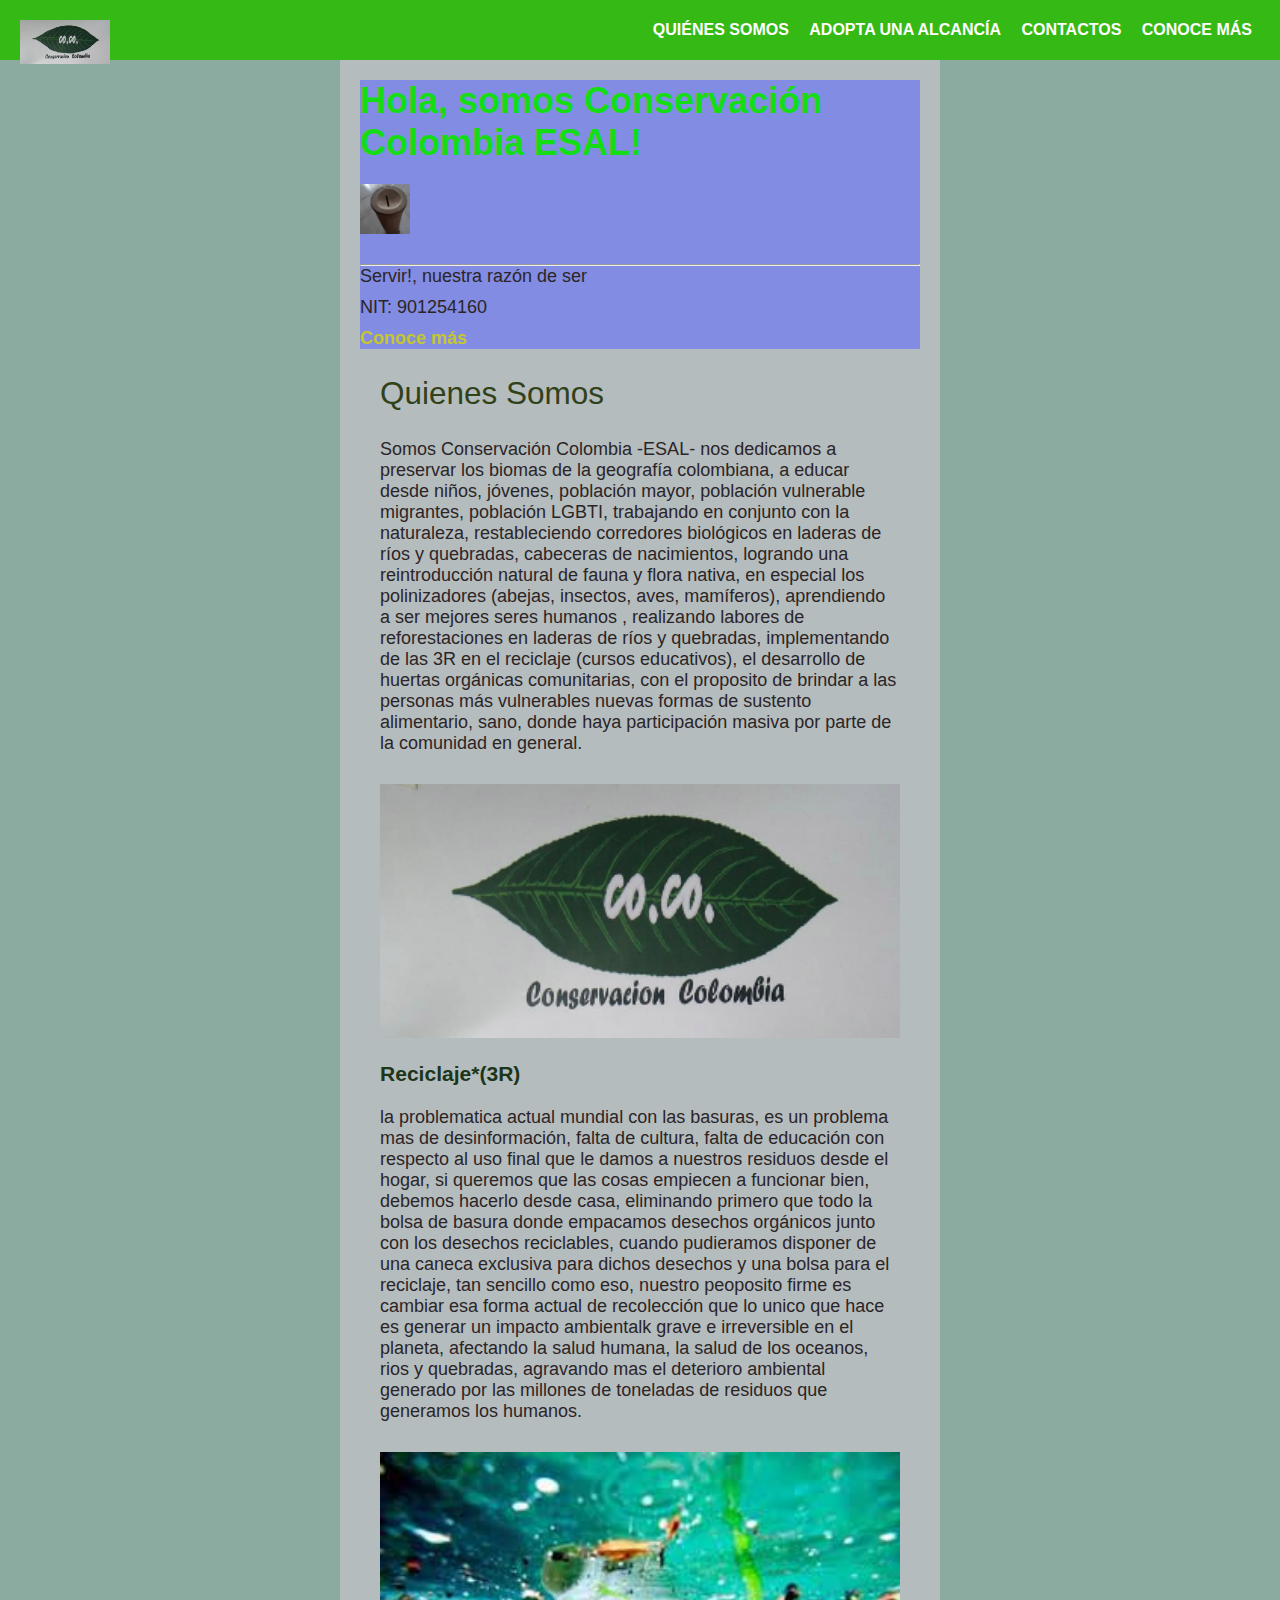
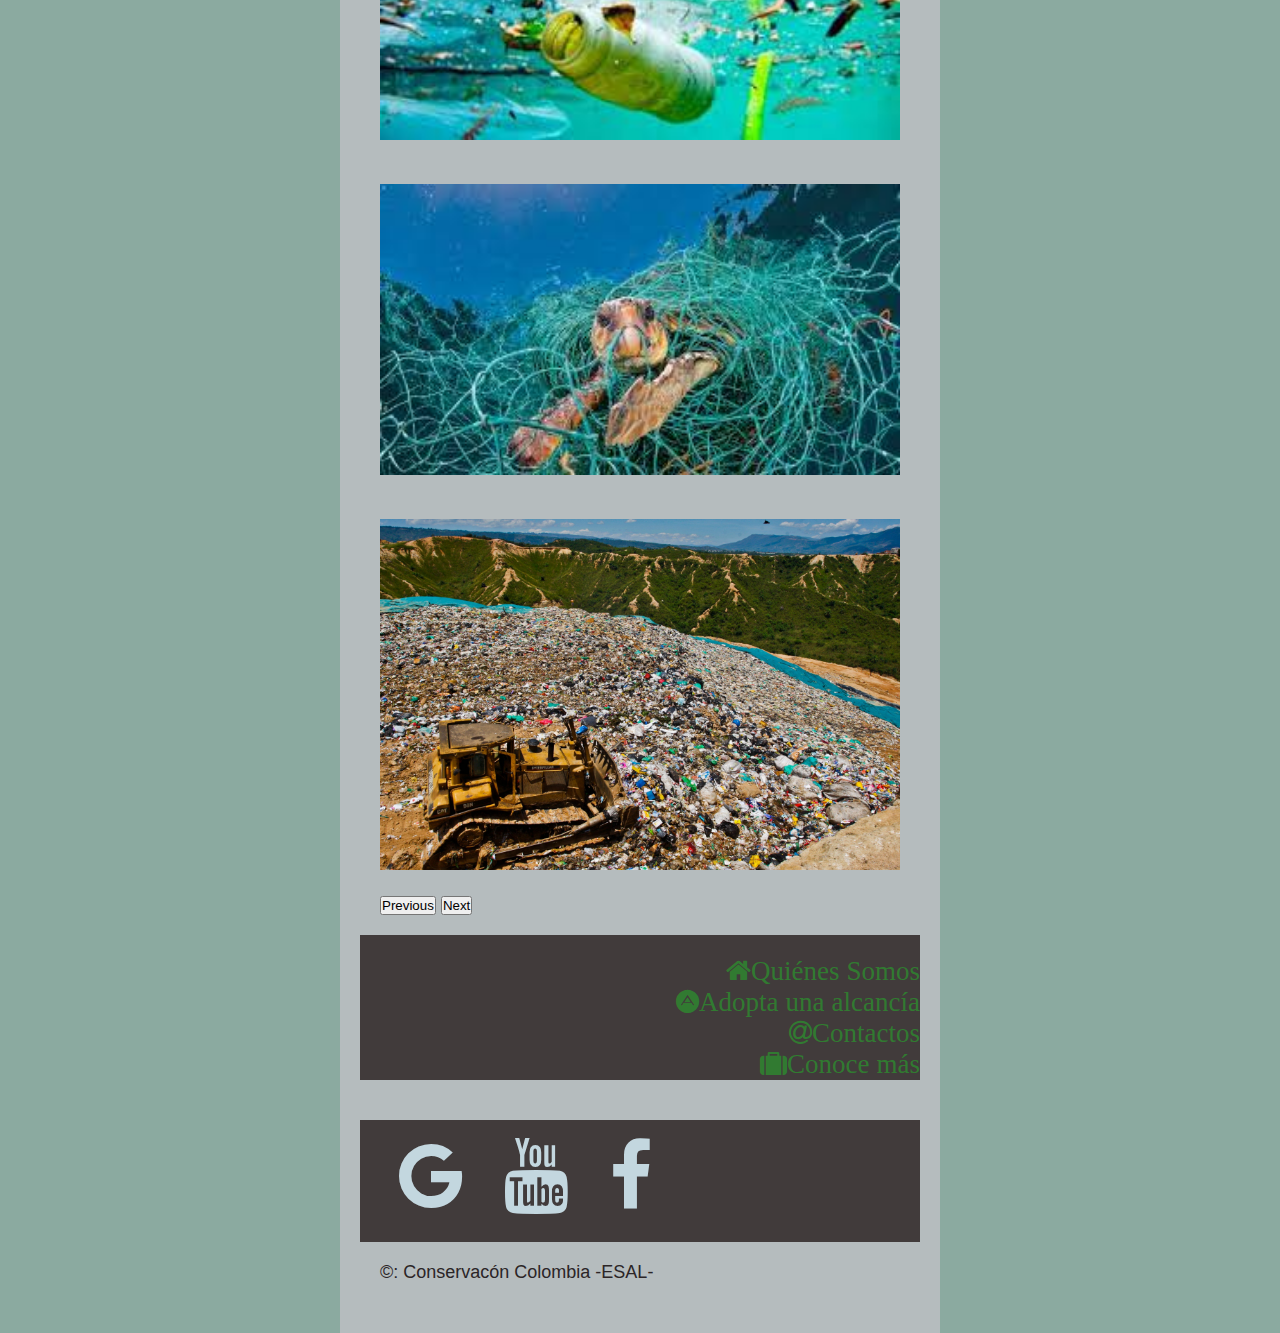
<file: index.html>
<!DOCTYPE html>
<html lang="en">
<head>
    <meta charset="UTF-8">
    <meta name="viewport" content="width=device-width, initial-scale=1.0">
    <meta http-equiv="X-UA-Compatible" content="ie=edge">
    <link rel="stylesheet" href="https://cdn.jsdelivr.net/npm/bootstrap@4.5.3/dist/css/bootstrap.min.css" integrity="sha384-TX8t27EcRE3e/ihU7zmQxVncDAy5uIKz4rEkgIXeMed4M0jlfIDPvg6uqKI2xXr2" crossorigin="anonymous">
    <link rel="stylesheet" href="css/style.css">
    <link href="https://fonts.googleapis.com/css?family=Nunito&display=swap" rel="stylesheet">
    <link href="https://fonts.googleapis.com/css?family=press+start+2P&display=swap" rel="stylesheet" >   
    <link rel="stylesheet" href="https://stackpath.bootstrapcdn.com/font-awesome/4.7.0/css/font-awesome.min.css">
    <script src="https://ajax.googleapis.com/ajax/libs/jquery/3.1.1/jquery.min.js"></script>
     <!-- CSS only -->
<link href="https://cdn.jsdelivr.net/npm/bootstrap@5.1.3/dist/css/bootstrap.min.css" rel="stylesheet" integrity="sha384-1BmE4kWBq78iYhFldvKuhfTAU6auU8tT94WrHftjDbrCEXSU1oBoqyl2QvZ6jIW3" crossorigin="anonymous">
<!-- JavaScript Bundle with Popper -->
<script src="https://cdn.jsdelivr.net/npm/bootstrap@5.1.3/dist/js/bootstrap.bundle.min.js" integrity="sha384-ka7Sk0Gln4gmtz2MlQnikT1wXgYsOg+OMhuP+IlRH9sENBO0LRn5q+8nbTov4+1p" crossorigin="anonymous"></script>

     

    <title>Web_page</title>
</head>

<body>
    <header>
        <div class="logo">
           
            <img src="css/img/logo1.png" alt="">
        </div>
        <nav id="menu">
            <ul>
                <li><a href="index.html">Quiénes Somos</a></li>
                <li><a href="about.html">Adopta una alcancía</a></li>
                <li><a href="contact.html">Contactos</a></li>
                <li><a href="donations.html">Conoce más</a></li>
            </ul>

        </nav>
        <div class="menu-toggle">
            <i class="fa fa-bars"></i>
        </div>

    </header>

    <div class="container">
        <div class="jumbotron">
            <h1 class="display-4">Hola, somos Conservación Colombia ESAL!</h1>
            <img src="css/img/a1.jpeg" alt="">
            <p class="lead"></p>
            <hr class="my-4">
            <p>Servir!, nuestra razón de ser</p>
            <p>NIT: 901254160</p>
            <a class="btn btn-success btn-lg" href="about.html" role="button">Conoce más</a>
          </div>
        
          <div class="container"> 
            <h2>Quienes Somos</h2>
            <br>
            <p>Somos Conservación Colombia -ESAL- nos dedicamos a preservar los biomas de
                la geografía colombiana, a educar desde niños, jóvenes, población mayor, población vulnerable
                migrantes, población LGBTI, trabajando en conjunto con la naturaleza, restableciendo corredores biológicos 
                en laderas de ríos y quebradas, cabeceras de nacimientos, logrando una reintroducción natural 
                de fauna y flora nativa, en especial los polinizadores (abejas, insectos, aves, mamíferos), aprendiendo a ser
                mejores seres humanos , realizando labores de reforestaciones en laderas de ríos y quebradas,
                implementando de las 3R en el reciclaje (cursos educativos), el desarrollo de huertas orgánicas comunitarias,
                con el proposito de brindar a las personas más vulnerables nuevas formas de sustento alimentario, sano, 
                donde haya participación masiva por parte de la comunidad en general.

            </p>
             <img src="css/img/logo1.png" alt="">
             <h3> Reciclaje*(3R)</h3>
             <br>
             <p>la problematica actual  mundial con las basuras, es un problema mas de desinformación, falta de cultura, 
              falta de educación con respecto al uso final que le damos a nuestros residuos desde el hogar, 
              si queremos que las cosas empiecen
              a funcionar bien, debemos hacerlo desde casa, eliminando primero que todo la bolsa de basura donde
              empacamos desechos orgánicos junto con los desechos reciclables, cuando pudieramos disponer de una caneca
              exclusiva para dichos desechos y una bolsa para el reciclaje, tan sencillo como eso, nuestro peoposito
              firme es cambiar esa forma actual de recolección que lo unico que hace es generar un impacto ambientalk
              grave e irreversible en el planeta, afectando la salud humana, la salud de los oceanos, rios y quebradas, agravando mas
              el deterioro ambiental generado por las millones de toneladas de residuos que generamos los humanos.
              </p>
        
            <div id="carouselExampleControls" class="carousel slide" data-bs-ride="carousel">
                <div class="carousel-inner">
                  <div class="carousel-item active">
                    <img src="css/img/oceanos1.jpeg" class="d-block w-100" alt="...">
                  </div>
                  <div class="carousel-item">
                    <img src="css/img/oceanos2.jpeg" class="d-block w-100" alt="...">
                  </div>
                  <div class="carousel-item">
                    <img src="css/img/rellenos1.jpeg" class="d-block w-100" alt="...">
                  </div>
                  
                </div>
                <button class="carousel-control-prev" type="button" data-bs-target="#carouselExampleControls" data-bs-slide="prev">
                  <span class="carousel-control-prev-icon" aria-hidden="true"></span>
                  <span class="visually-hidden">Previous</span>
                </button>
                <button class="carousel-control-next" type="button" data-bs-target="#carouselExampleControls" data-bs-slide="next">
                  <span class="carousel-control-next-icon" aria-hidden="true"></span>
                  <span class="visually-hidden">Next</span>
                </button>
              </div>

          </div>
    
    
    <footer class="footer">
       
      <div class="icon-text">
        <nav>
            <ul class="footer-nav">
                <a href="#" id="menu-icon"></a>
                 
                <li>
                    
                    <a href="index.html"><i class="fa fa-home">Quiénes Somos</i></a>
                    
                </li>
                <li>

                    <a href="about.html"><i class="fa fa-adn">Adopta una alcancía</i></a>
                </li>
                <li>
                    
                    <a href="contact.html"><i class="fa fa-at">Contactos</i></a>
                </li>
                <li>
                    
                    <a href="donations.html"><i class="fa fa-suitcase">Conoce más</i></a>
                </li>
            </ul>
        </nav>
      </div>
    
      
            
      <div class="container">
        <div class="icon-text-text">
          <ul class="social">
              
            <li>
                <a class="btn btn-dark" href="mailto:conservacioncolombia2019@gmail.com?Subject=Enlace?Subject=Enlace" role="button"><i class="fa fa-google"></i></a>

                 <a class="btn btn-danger" href="https://www.youtube.com/channel/UCk2wDI_Ik8rVORLu8tTji4Q" role="button"><i class="fa fa-youtube"></i></button> 
                 <a class="btn btn-primary" href="https://fb.watch/aSIRjHeJiB/" role="button"><i class="fa fa-facebook"></i></a>
                  
              </li>
          </ul>

    </div>

      </div>
                
      
        </footer>
</footer>
<footer class="footer-second">
  <nav aria-label="...">
    
    </nav>
  <div class="container">
  
  <p>
      &copy: Conservacón Colombia -ESAL-
  </p>
  </div>

</footer>
    

    <script src="menu.js"></script>
    
</body>
</html>
</file>
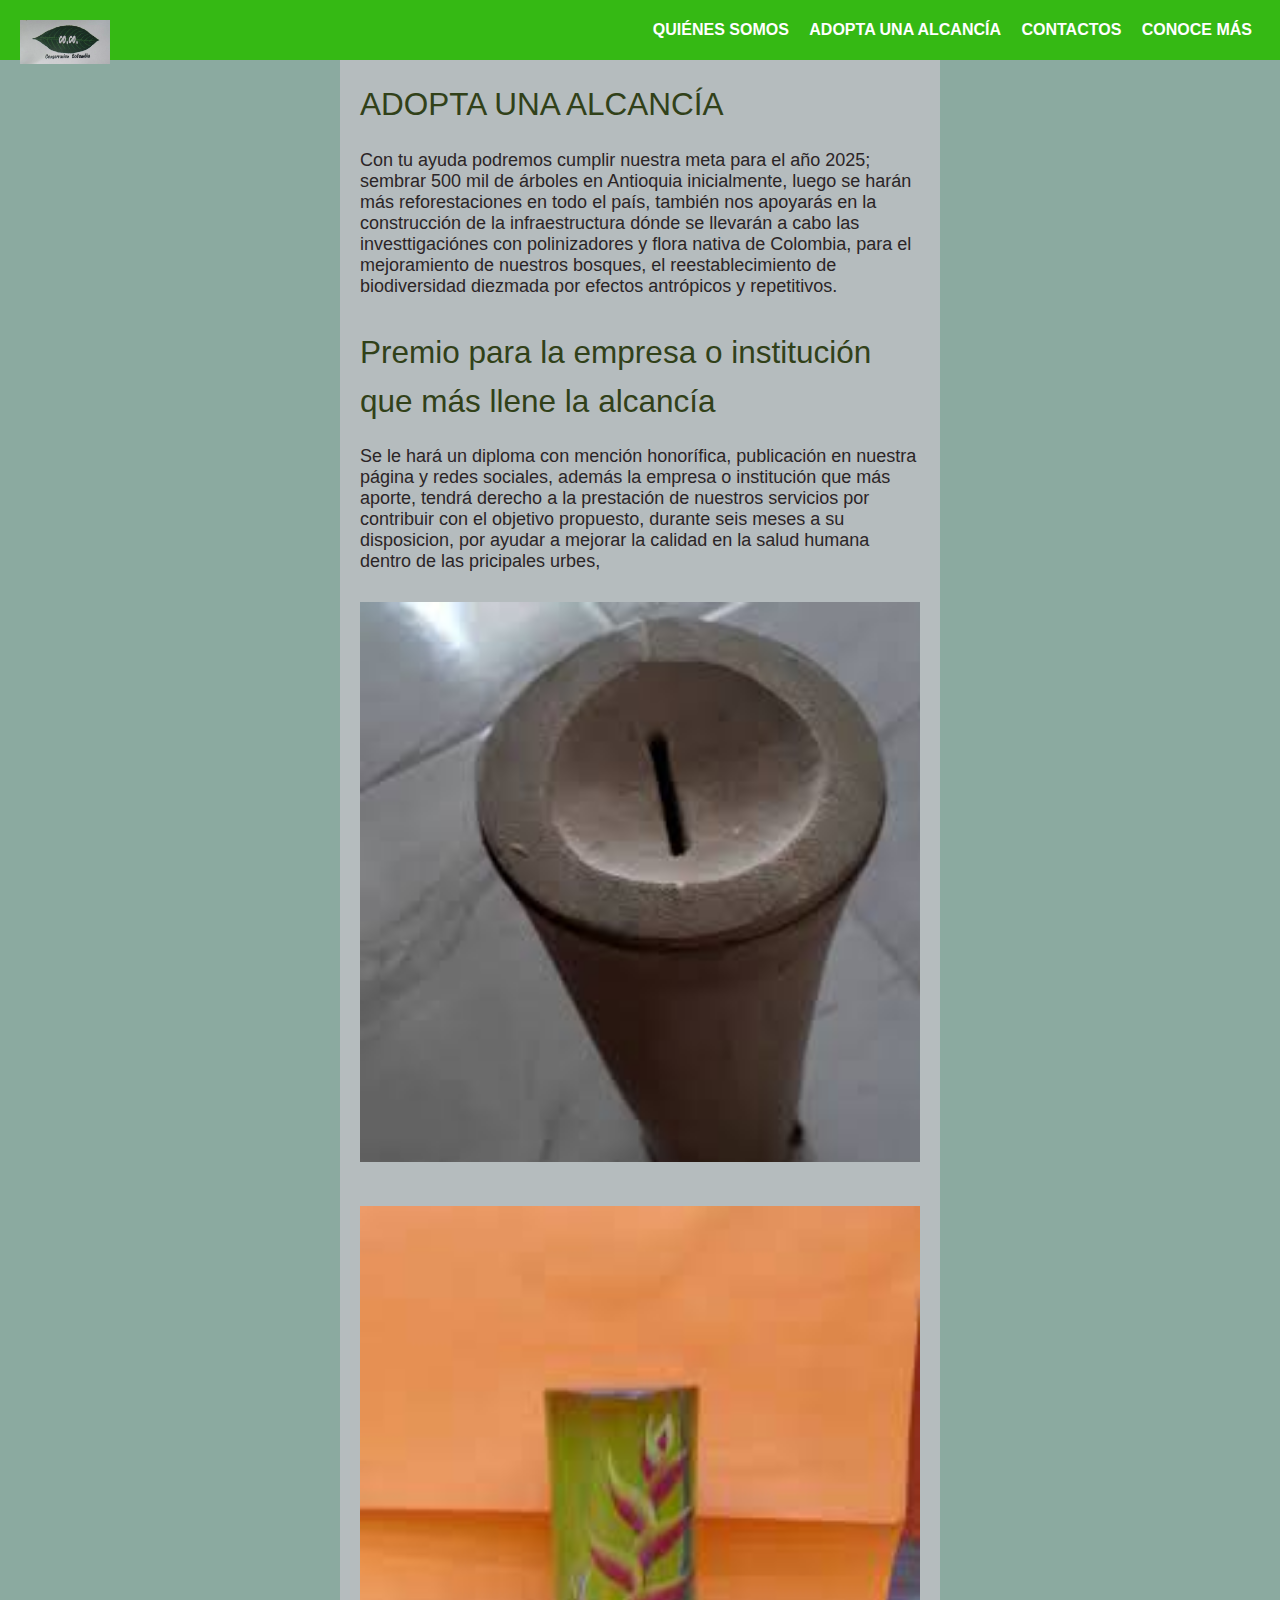
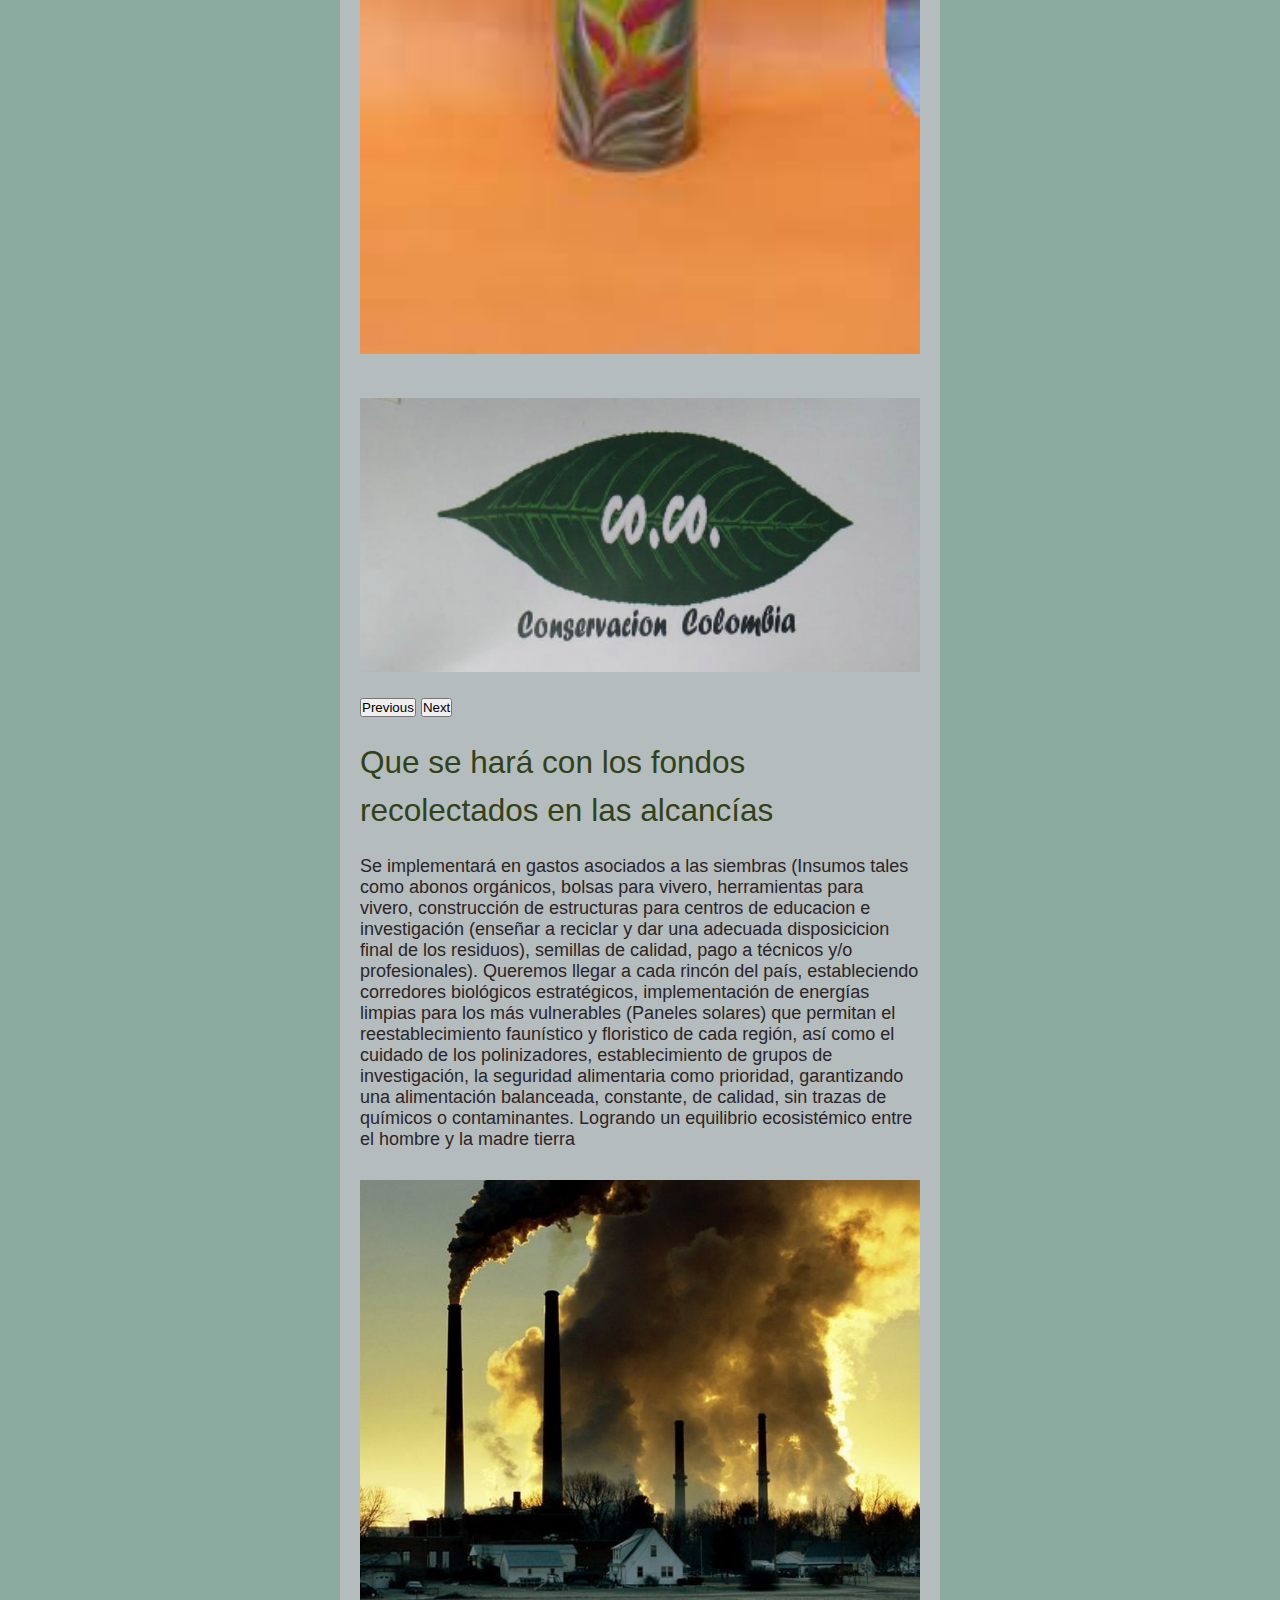
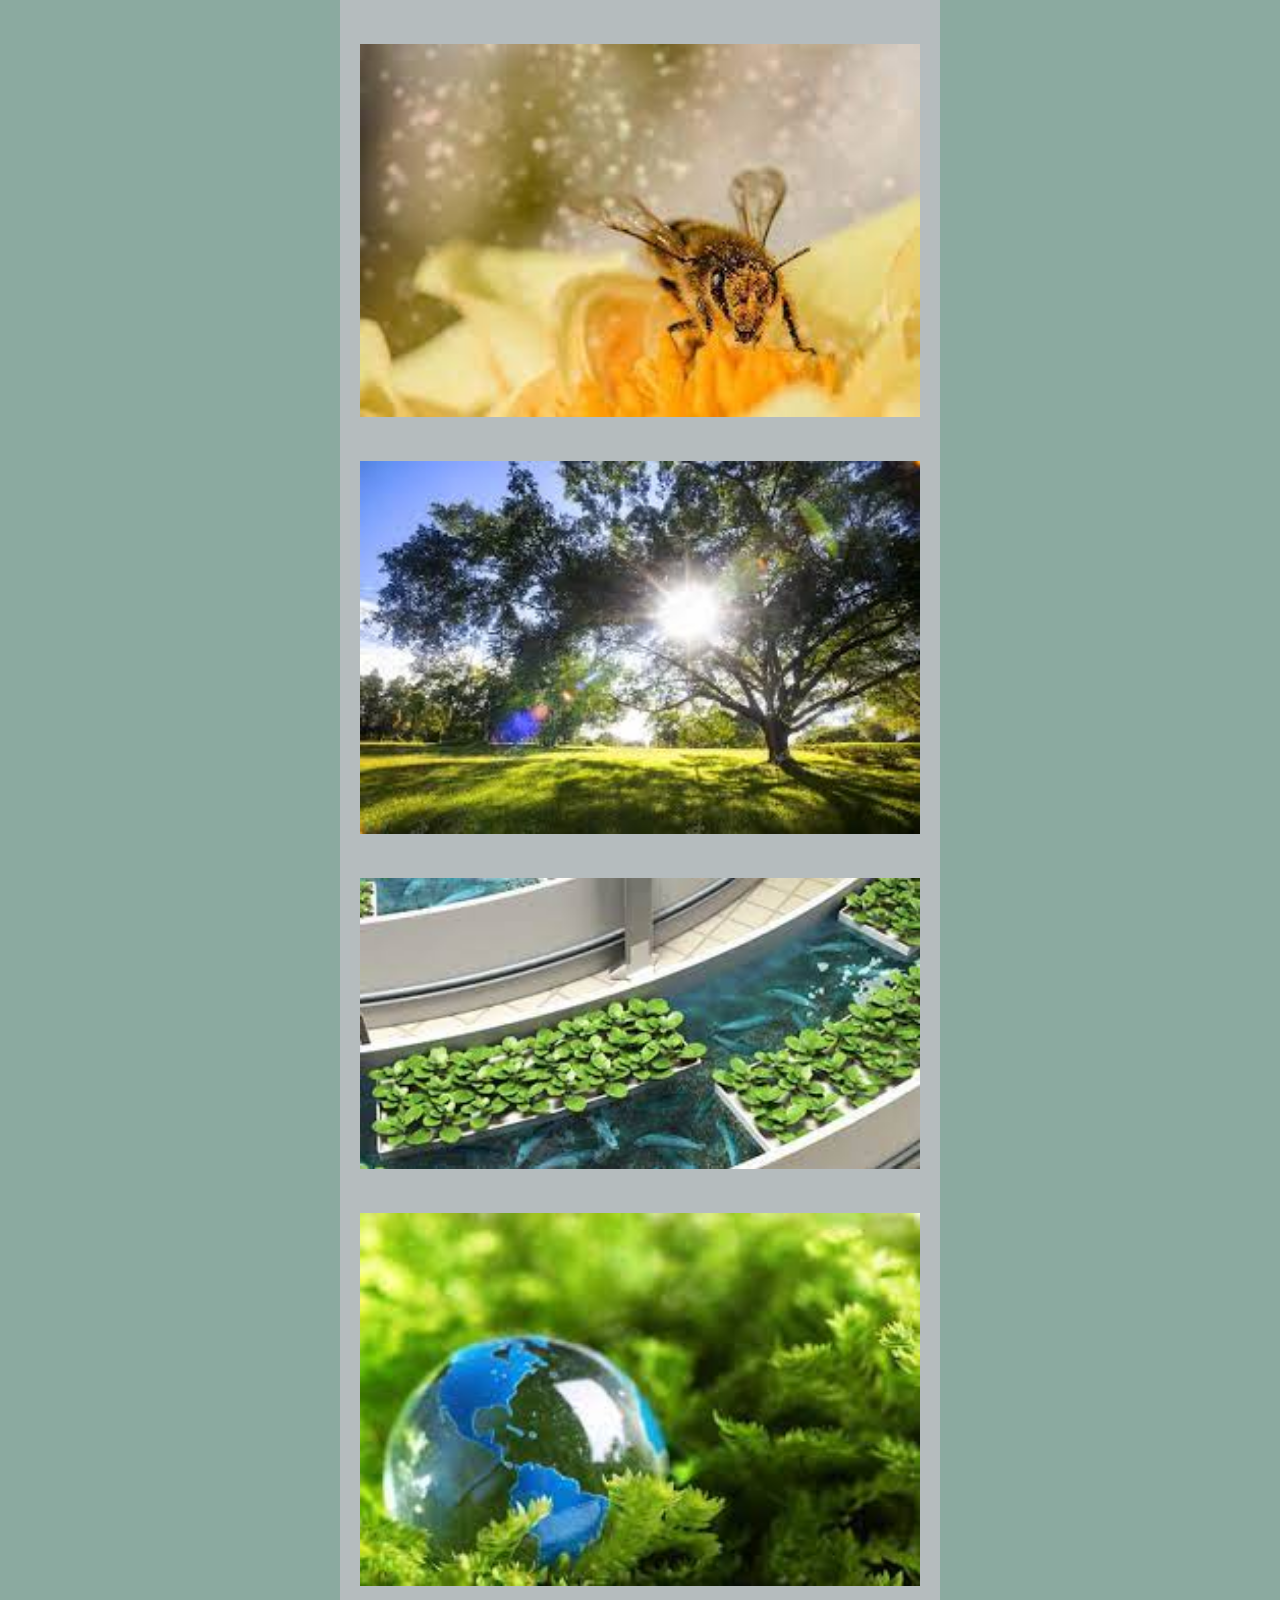
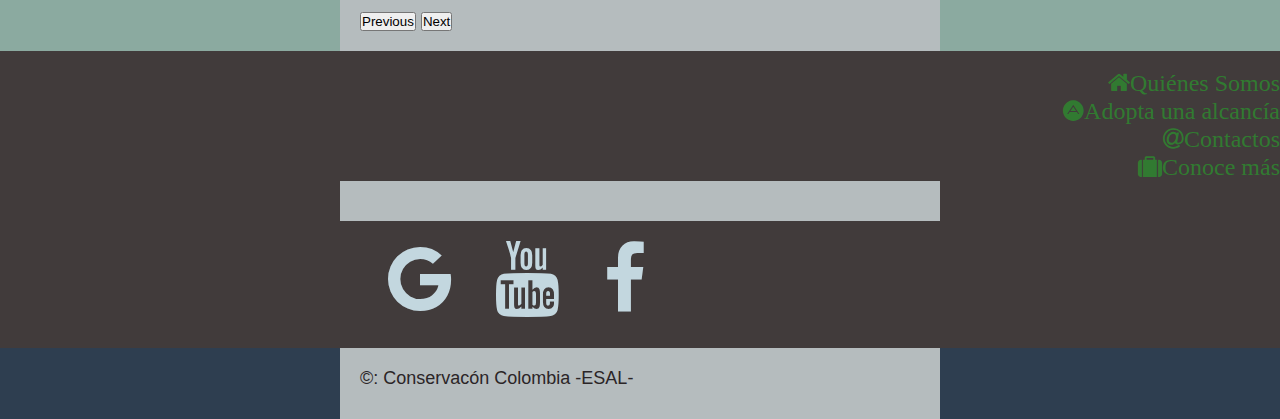
<file: about.html>
<!DOCTYPE html>
<html lang="en">
<head>
    <meta charset="UTF-8">
    <meta name="viewport" content="width=device-width, initial-scale=1.0">
    <meta http-equiv="X-UA-Compatible" content="ie=edge">
    <link rel="stylesheet" href="https://cdn.jsdelivr.net/npm/bootstrap@4.5.3/dist/css/bootstrap.min.css" integrity="sha384-TX8t27EcRE3e/ihU7zmQxVncDAy5uIKz4rEkgIXeMed4M0jlfIDPvg6uqKI2xXr2" crossorigin="anonymous">
    <link rel="stylesheet" href="css/style.css">
    <link href="https://fonts.googleapis.com/css?family=Nunito&display=swap" rel="stylesheet">
    <link href="https://fonts.googleapis.com/css?family=press+start+2P&display=swap" rel="stylesheet" >   
    <link rel="stylesheet" href="https://stackpath.bootstrapcdn.com/font-awesome/4.7.0/css/font-awesome.min.css">
    <script src="https://ajax.googleapis.com/ajax/libs/jquery/3.1.1/jquery.min.js"></script>
    <link href="https://cdn.jsdelivr.net/npm/bootstrap@5.1.3/dist/css/bootstrap.min.css" rel="stylesheet" integrity="sha384-1BmE4kWBq78iYhFldvKuhfTAU6auU8tT94WrHftjDbrCEXSU1oBoqyl2QvZ6jIW3" crossorigin="anonymous">

<!-- JavaScript Bundle with Popper -->
<script src="https://cdn.jsdelivr.net/npm/bootstrap@5.1.3/dist/js/bootstrap.bundle.min.js" integrity="sha384-ka7Sk0Gln4gmtz2MlQnikT1wXgYsOg+OMhuP+IlRH9sENBO0LRn5q+8nbTov4+1p" crossorigin="anonymous"></script>

     

    <title>Web_page</title>
</head>

<body>
    <header>
        <div class="logo">
           
            <img src="css/img/logo1.png" alt="">
        </div>
        <nav id="menu">
            <ul>
                <li><a href="index.html">Quiénes Somos</a></li>
                <li><a href="about.html">Adopta una alcancía</a></li>
                <li><a href="contact.html">Contactos</a></li>
                <li><a href="donations.html">Conoce más</a></li>
            </ul>

        </nav>
        <div class="menu-toggle">
            <i class="fa fa-bars"></i>
        </div>
        

    </header>

    <div class="container"> 
        <h2>ADOPTA UNA ALCANCÍA</h2>
        <br>
        <p>Con tu ayuda podremos cumplir nuestra meta para el año 2025;
            sembrar 500 mil de árboles en Antioquia inicialmente, luego se harán más reforestaciones
            en todo el país, también nos apoyarás en la construcción de la infraestructura dónde
            se llevarán a cabo las investtigaciónes con polinizadores y flora nativa de Colombia, para 
            el mejoramiento de nuestros bosques, el reestablecimiento de biodiversidad diezmada por efectos
            antrópicos y repetitivos.
        </p>
        <br>
        <h2>Premio para la empresa o institución que más llene la alcancía</h2>
        <br>
         <p>
          Se le hará un diploma con mención honorífica, publicación en nuestra página y redes 
          sociales, además la empresa o institución que 
          más aporte, tendrá derecho a la prestación de nuestros servicios por contribuir 
          con el objetivo propuesto, durante seis meses a su disposicion, por ayudar a 
          mejorar la calidad en la salud humana dentro de las pricipales urbes, 
        
         </p>
         <div id="carouselExampleControls" class="carousel slide" data-bs-ride="carousel">
          <div class="carousel-inner">
            <div class="carousel-item active">
              <img src="css/img/a1.jpeg" class="d-block w-100" alt="...">
            </div>
            <div class="carousel-item">
              <img src="css/img/a3.jpeg" class="d-block w-100" alt="...">
            </div>
            <div class="carousel-item">
              <img src="css/img/logo1.png" class="d-block w-100" alt="...">
            </div>
            
          </div>
          <button class="carousel-control-prev" type="button" data-bs-target="#carouselExampleControls" data-bs-slide="prev">
            <span class="carousel-control-prev-icon" aria-hidden="true"></span>
            <span class="visually-hidden">Previous</span>
          </button>
          <button class="carousel-control-next" type="button" data-bs-target="#carouselExampleControls" data-bs-slide="next">
            <span class="carousel-control-next-icon" aria-hidden="true"></span>
            <span class="visually-hidden">Next</span>
          </button>
        </div>
        <br>
        
        
        <h2>Que se hará con los fondos recolectados en las alcancías</h2>
        <br>
        <p>Se implementará en gastos asociados a las siembras (Insumos tales como abonos orgánicos,
            bolsas para vivero, herramientas para vivero, construcción de estructuras para centros 
            de educacion e investigación (enseñar a reciclar y dar una adecuada disposicicion final de los 
            residuos), semillas de calidad, pago a técnicos y/o 
            profesionales). Queremos llegar a cada rincón del país, estableciendo corredores 
            biológicos estratégicos, implementación de energías limpias para los más vulnerables (Paneles solares)
            que permitan el reestablecimiento faunístico y floristico de cada región, así como el cuidado de los
            polinizadores, establecimiento de grupos de investigación, la seguridad 
            alimentaria como prioridad, garantizando una alimentación balanceada, constante, de calidad, sin
            trazas de químicos o contaminantes.
            Logrando un equilibrio ecosistémico entre el hombre y la madre tierra

        </p>
       
        
        <div id="carouselExampleControls" class="carousel slide" data-bs-ride="carousel">
          <div class="carousel-inner">
            <div class="carousel-item active">
              <img src="css/img/contamina-1.jpg" class="d-block w-100" alt="...">
            </div>
            <div class="carousel-item">
              <img src="css/img/bee.jpeg" class="d-block w-100" alt="...">
            </div>
            <div class="carousel-item">
              <img src="css/img/arbol2.jpeg" class="d-block w-100" alt="...">
            </div>
            <div class="carousel-item">
              <img src="css/img/acua3.jpeg" class="d-block w-100" alt="...">
            </div>
            <div class="carousel-item">
              <img src="css/img/d1.jpeg" class="d-block w-100" alt="...">
            </div>
            
          </div>
          <button class="carousel-control-prev" type="button" data-bs-target="#carouselExampleControls" data-bs-slide="prev">
            <span class="carousel-control-prev-icon" aria-hidden="true"></span>
            <span class="visually-hidden">Previous</span>
          </button>
          <button class="carousel-control-next" type="button" data-bs-target="#carouselExampleControls" data-bs-slide="next">
            <span class="carousel-control-next-icon" aria-hidden="true"></span>
            <span class="visually-hidden">Next</span>
          </button>
        </div>

    </div>

    <footer>
       
      <div class="icon-text">
        <nav>
            <ul class="footer-nav">
                <a href="#" id="menu-icon"></a>
                 
                <li>
                    
                    <a href="index.html"><i class="fa fa-home">Quiénes Somos</i></a>
                    
                </li>
                <li>

                    <a href="about.html"><i class="fa fa-adn">Adopta una alcancía</i></a>
                </li>
                <li>
                    
                    <a href="contact.html"><i class="fa fa-at">Contactos</i></a>
                </li>
                <li>
                    
                    <a href="donations.html"><i class="fa fa-suitcase">Conoce más</i></a>
                </li>
            </ul>
        </nav>
      </div>

    
    
      
            
      <div class="container">
        <div class="icon-text-text">
          <ul class="social">
              
          
            <li>
              <a class="btn btn-dark" href="mailto:conservacioncolombia2019@gmail.com?Subject=Enlace?Subject=Enlace" role="button"><i class="fa fa-google"></i></a>

               <a class="btn btn-danger" href="https://www.youtube.com/channel/UCk2wDI_Ik8rVORLu8tTji4Q" role="button"><i class="fa fa-youtube"></i></button> 
               <a class="btn btn-primary" href="https://fb.watch/aSIRjHeJiB/" role="button"><i class="fa fa-facebook"></i></a>
                
            </li>
              
          </ul>

    </div>

      </div>
                
      
        </footer>
</footer>
<footer class="footer-second">
  <nav aria-label="...">
    
    </nav>
  <div class="container">
  
  <p>
      &copy: Conservacón Colombia -ESAL-
  </p>
  </div>

</footer>
    

    <script src="menu.js"></script>
    
</body>
</html>
</file>
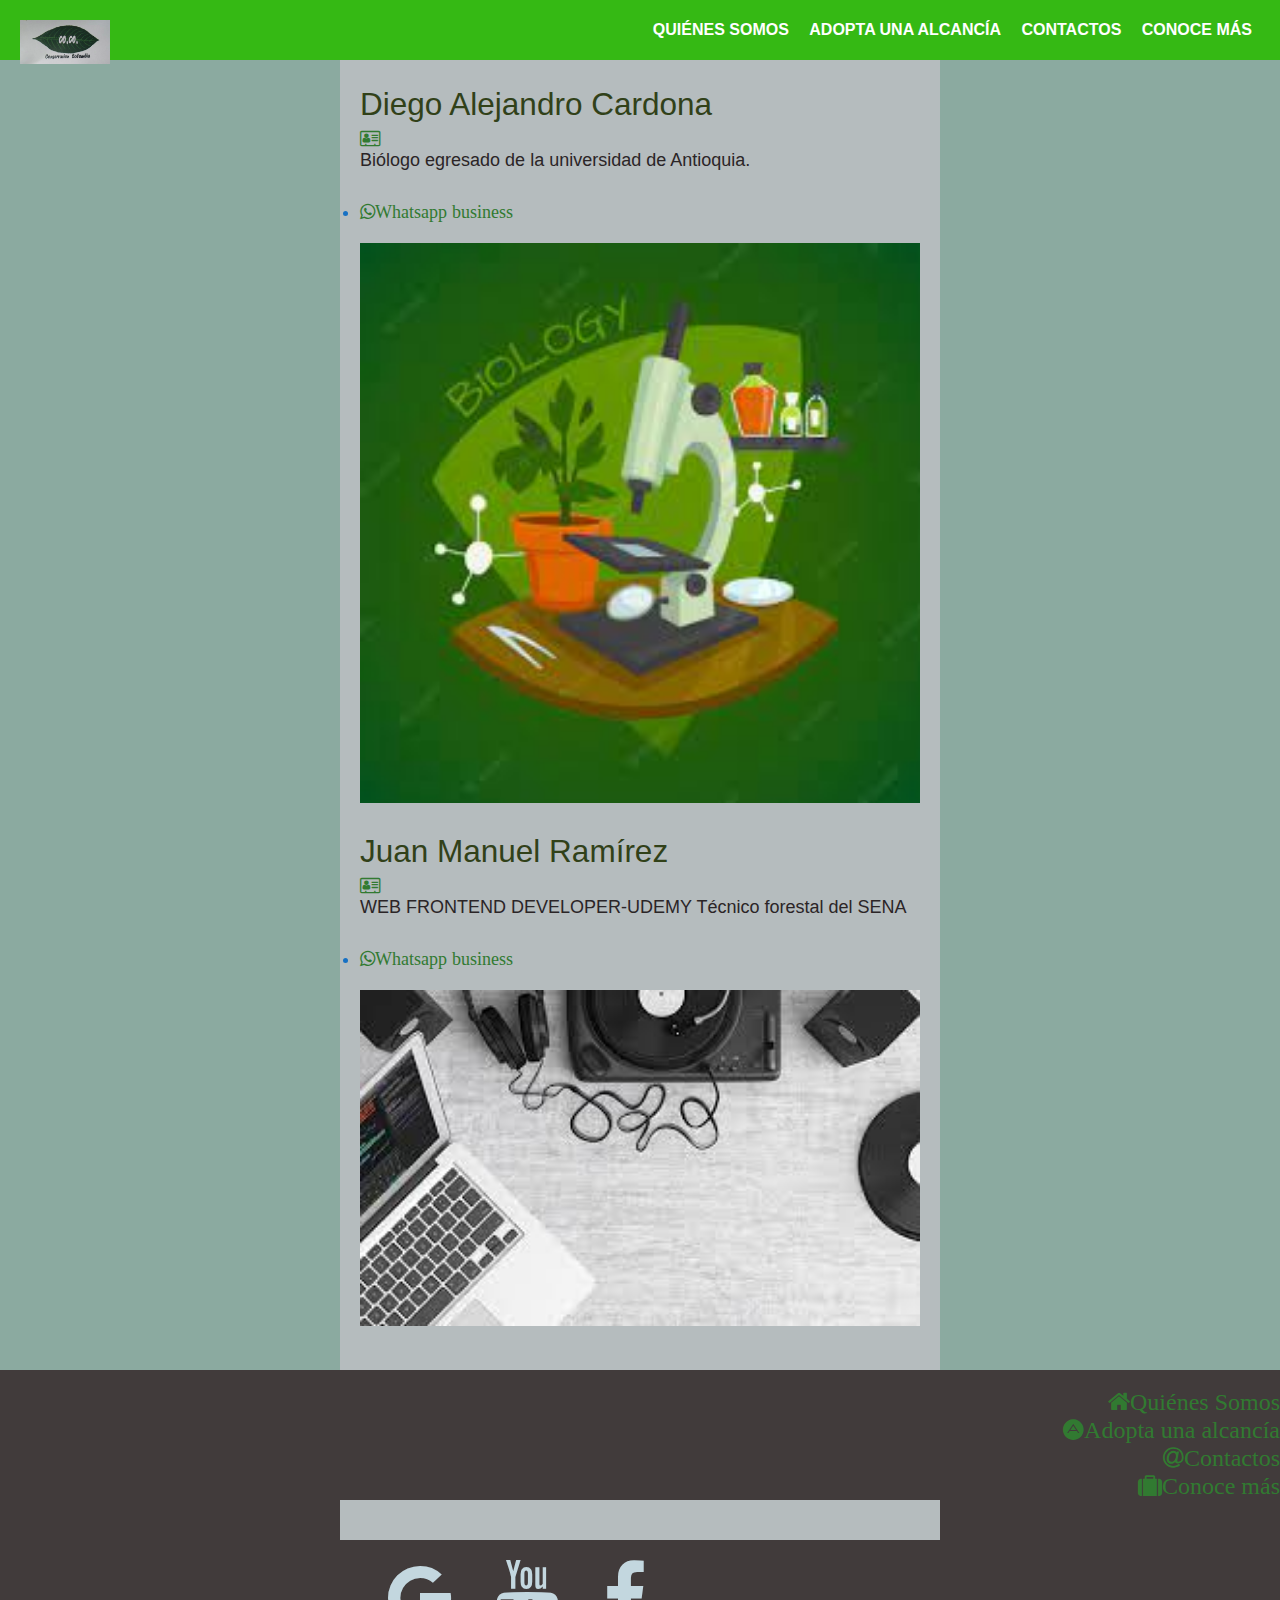
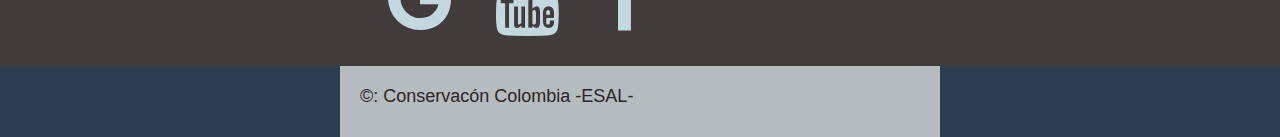
<file: contact.html>
<!DOCTYPE html>
<html lang="en">
<head>
    <meta charset="UTF-8">
    <meta name="viewport" content="width=device-width, initial-scale=1.0">
    <meta http-equiv="X-UA-Compatible" content="ie=edge">
    <link rel="stylesheet" href="https://cdn.jsdelivr.net/npm/bootstrap@4.5.3/dist/css/bootstrap.min.css" integrity="sha384-TX8t27EcRE3e/ihU7zmQxVncDAy5uIKz4rEkgIXeMed4M0jlfIDPvg6uqKI2xXr2" crossorigin="anonymous">
    <link rel="stylesheet" href="css/style.css">
    <link href="https://fonts.googleapis.com/css?family=Nunito&display=swap" rel="stylesheet">
    <link href="https://fonts.googleapis.com/css?family=press+start+2P&display=swap" rel="stylesheet" >   
    <link rel="stylesheet" href="https://stackpath.bootstrapcdn.com/font-awesome/4.7.0/css/font-awesome.min.css">
    <script src="https://ajax.googleapis.com/ajax/libs/jquery/3.1.1/jquery.min.js"></script>

    <link href="https://cdn.jsdelivr.net/npm/bootstrap@5.1.3/dist/css/bootstrap.min.css" rel="stylesheet" integrity="sha384-1BmE4kWBq78iYhFldvKuhfTAU6auU8tT94WrHftjDbrCEXSU1oBoqyl2QvZ6jIW3" crossorigin="anonymous">


    <title>Web_page</title>
</head>

<body>
    <header>
        <div class="logo">
            <img src="css/img/logo1.png" alt="">
        </div>
        <nav id="menu">
            <ul>
                <li><a href="index.html">Quiénes Somos</a></li>
                <li><a href="about.html">Adopta una alcancía</a></li>
                <li><a href="contact.html">Contactos</a></li>
                <li><a href="donations.html">Conoce más</a></li>
            </ul>

        </nav>
        <div class="menu-toggle">
            <i class="fa fa-bars"></i>
        </div>

    </header>
    <div class="container">
        <h2>Diego Alejandro Cardona</h2>
        <i class="fa fa-address-card-o" aria-hidden="true"></i>
        <p>Biólogo egresado de la universidad de Antioquia. </p>
        <br>
        <li>
            <a class="btn btn-dark" href="https://wa.me/573136747218" role="button"><i class="fa fa-whatsapp">Whatsapp business</i></a>
      
           </li>
        <img src="css/img/lab1.jpeg" alt="">
        

        <h2>Juan Manuel Ramírez</h2>
        <i class="fa fa-address-card-o" aria-hidden="true"></i> 
        <p>WEB FRONTEND DEVELOPER-UDEMY  Técnico forestal del SENA</p>
        <br>
        <li>
            <a class="btn btn-dark" href="https://wa.me/573043088696" role="button"><i class="fa fa-whatsapp">Whatsapp business</i></a>
      
           </li>
        
        <img src="css/img/tec1.jpeg" alt="">
    </div>
    <footer>
       
      <div class="icon-text">
        <nav>
            <ul class="footer-nav">
                <a href="#" id="menu-icon"></a>
                 
                <li>
                    
                    <a href="index.html"><i class="fa fa-home">Quiénes Somos</i></a>

                </li>
                <li>

                    <a href="about.html"><i class="fa fa-adn">Adopta una alcancía</i></a>
                </li>
                <li>
                    
                    <a href="contact.html"><i class="fa fa-at">Contactos</i></a>
                </li>
                <li>
                    
                    <a href="donations.html"><i class="fa fa-suitcase">Conoce más</i></a>
                </li>
            </ul>
        </nav>
      </div>

      <div class="container">
        <div class="icon-text-text">
          <ul class="social">
              
               
            <li>
                <a class="btn btn-dark" href="mailto:conservacioncolombia2019@gmail.com?Subject=Enlace?Subject=Enlace" role="button"><i class="fa fa-google"></i></a>

                 <a class="btn btn-danger" href="https://www.youtube.com/channel/UCk2wDI_Ik8rVORLu8tTji4Q" role="button"><i class="fa fa-youtube"></i></button> 
                 <a class="btn btn-primary" href="https://fb.watch/aSIRjHeJiB/" role="button"><i class="fa fa-facebook"></i></a>
                  
              </li>
              
          </ul>

    </div>

      </div>
                
      
        </footer>
</footer>
<footer class="footer-second">
    <nav aria-label="...">
      
      </nav>
    <div class="container">
    
    <p>
        &copy: Conservacón Colombia -ESAL-
    </p>
    </div>

</footer>
    

    <script src="menu.js"></script>
    
</body>
</html>
</file>
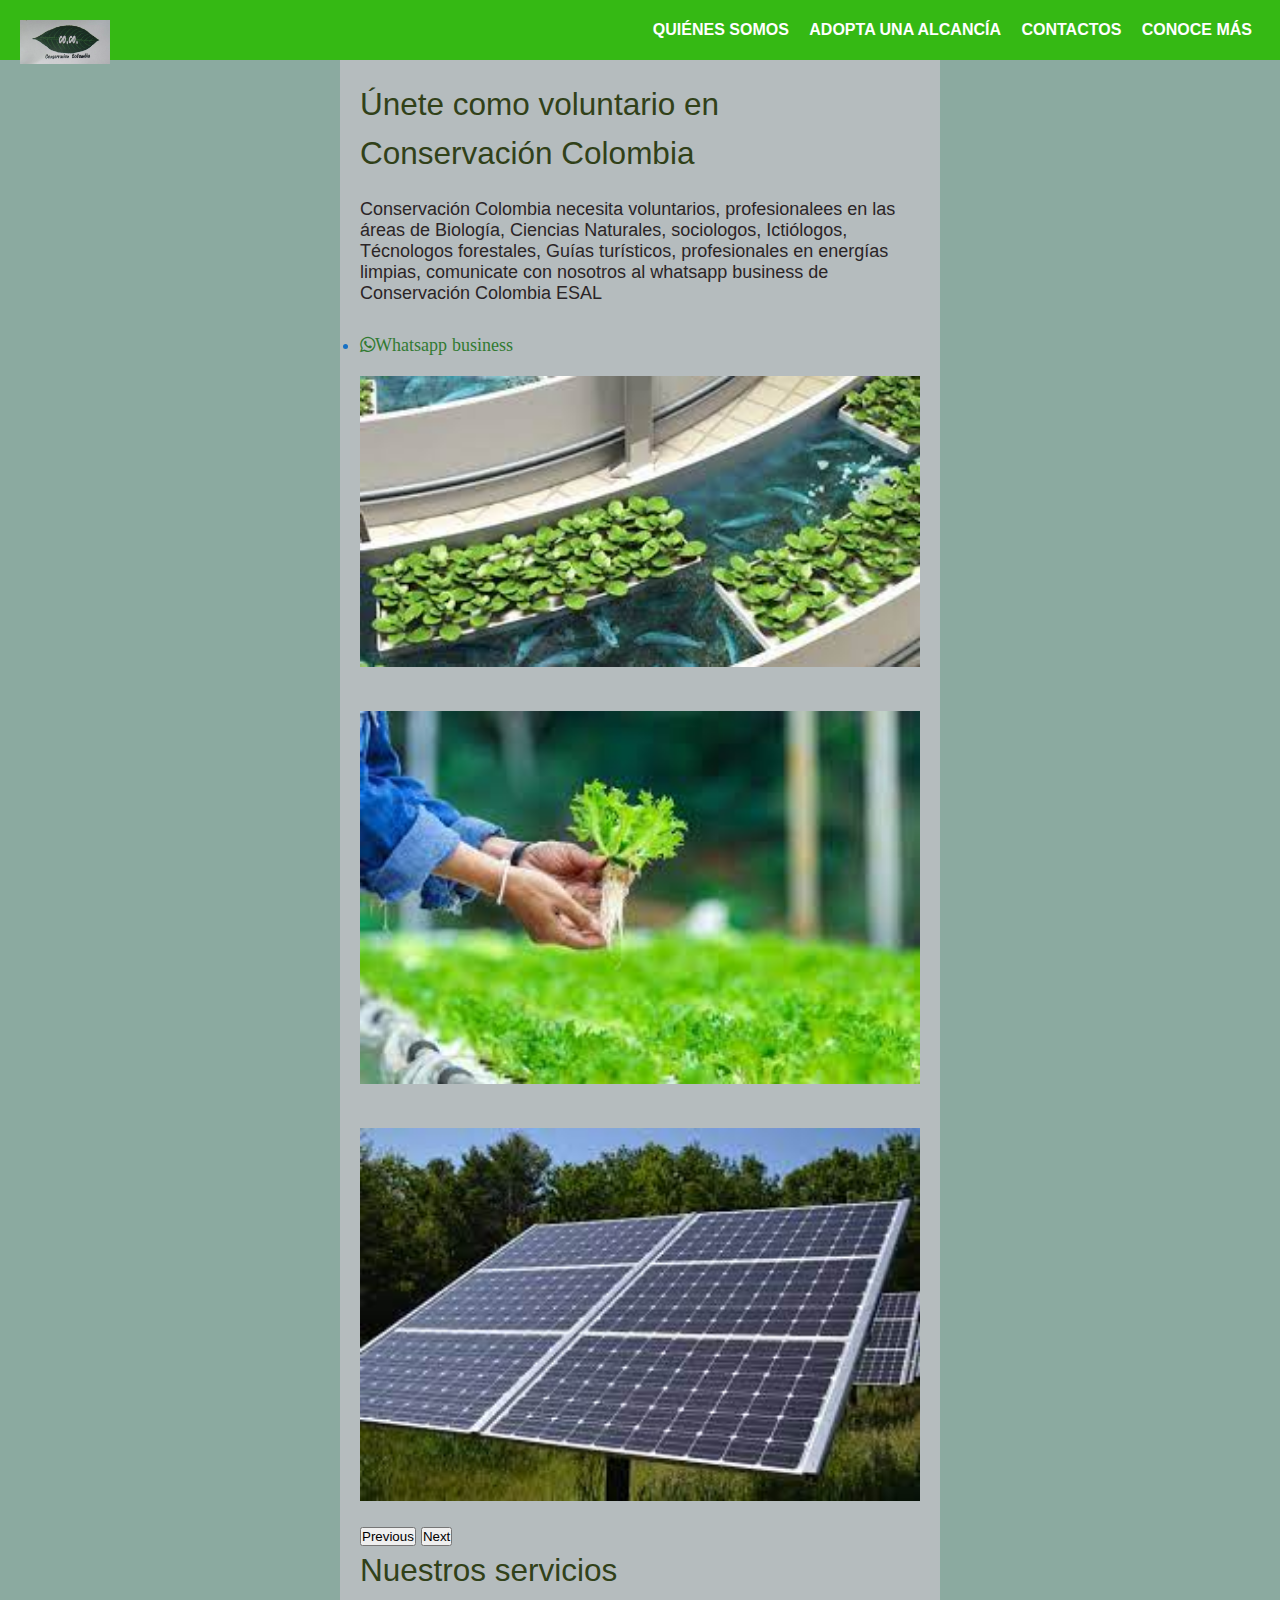
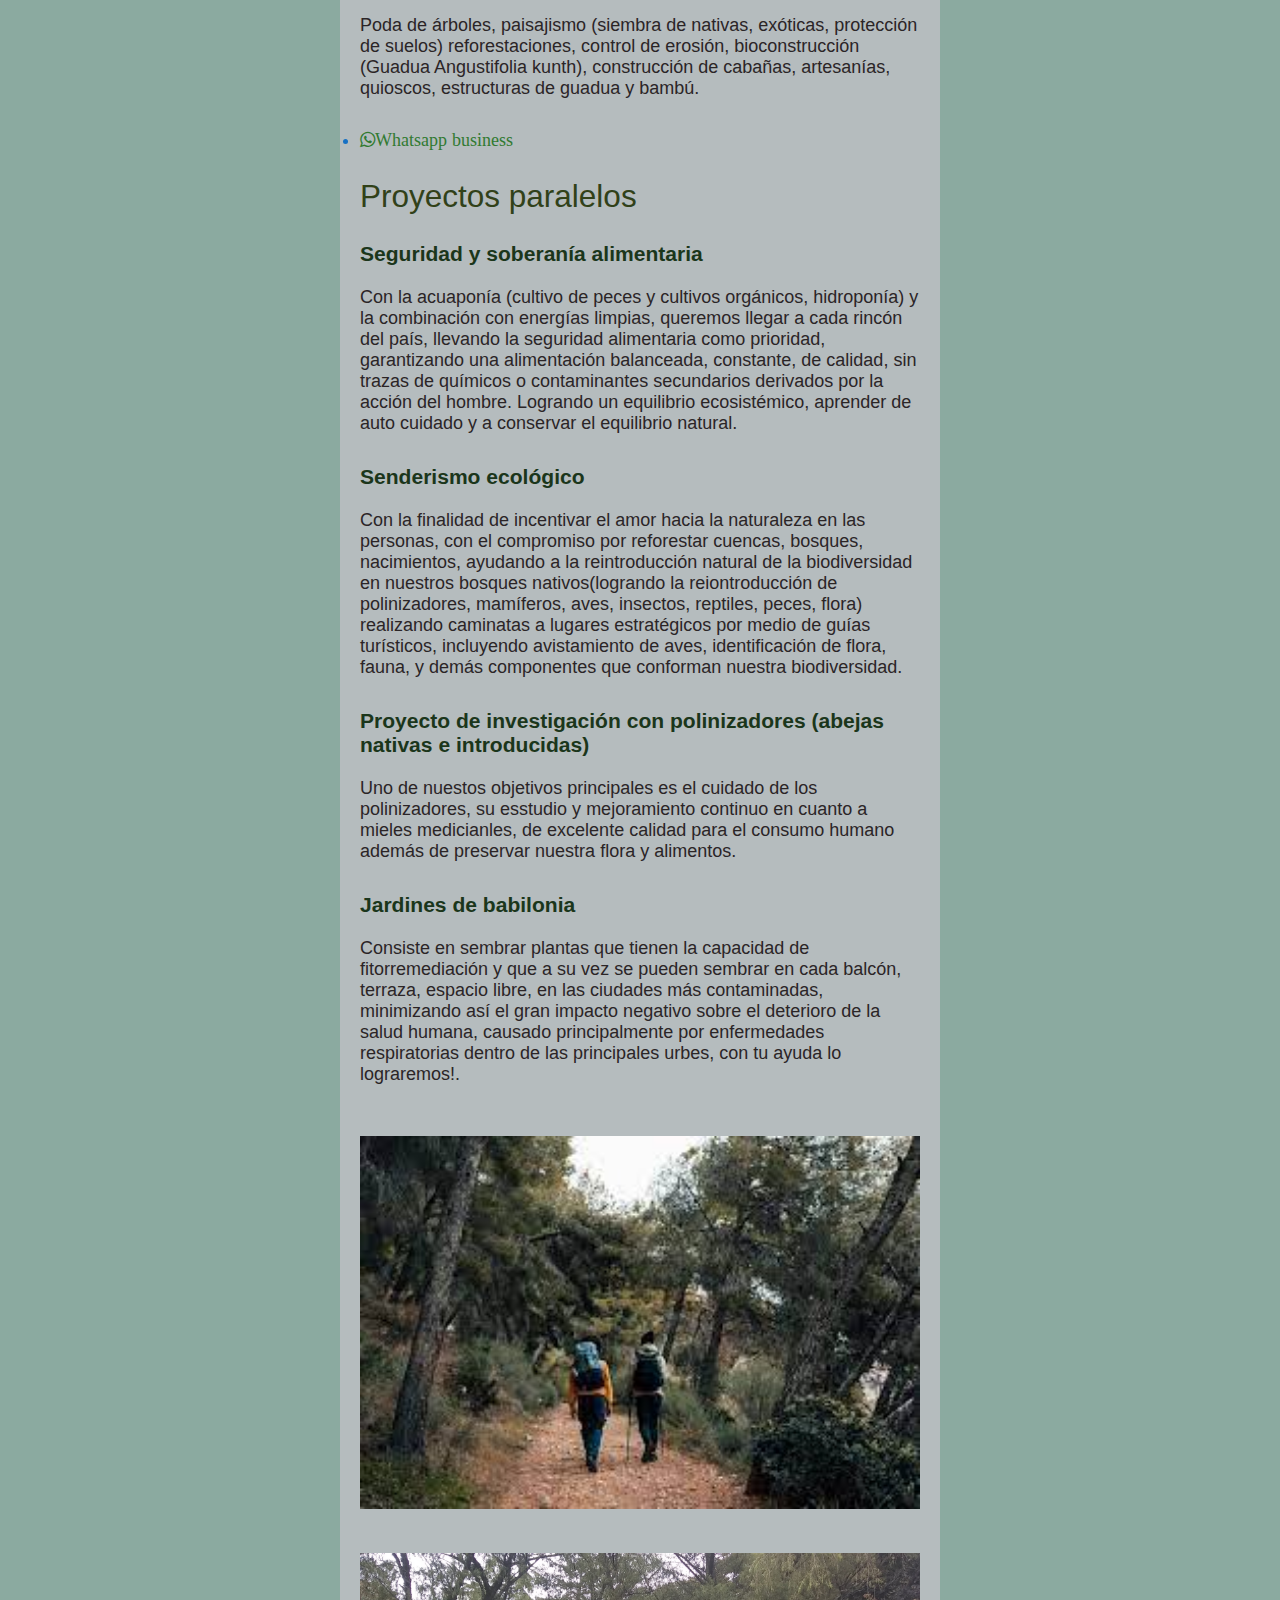
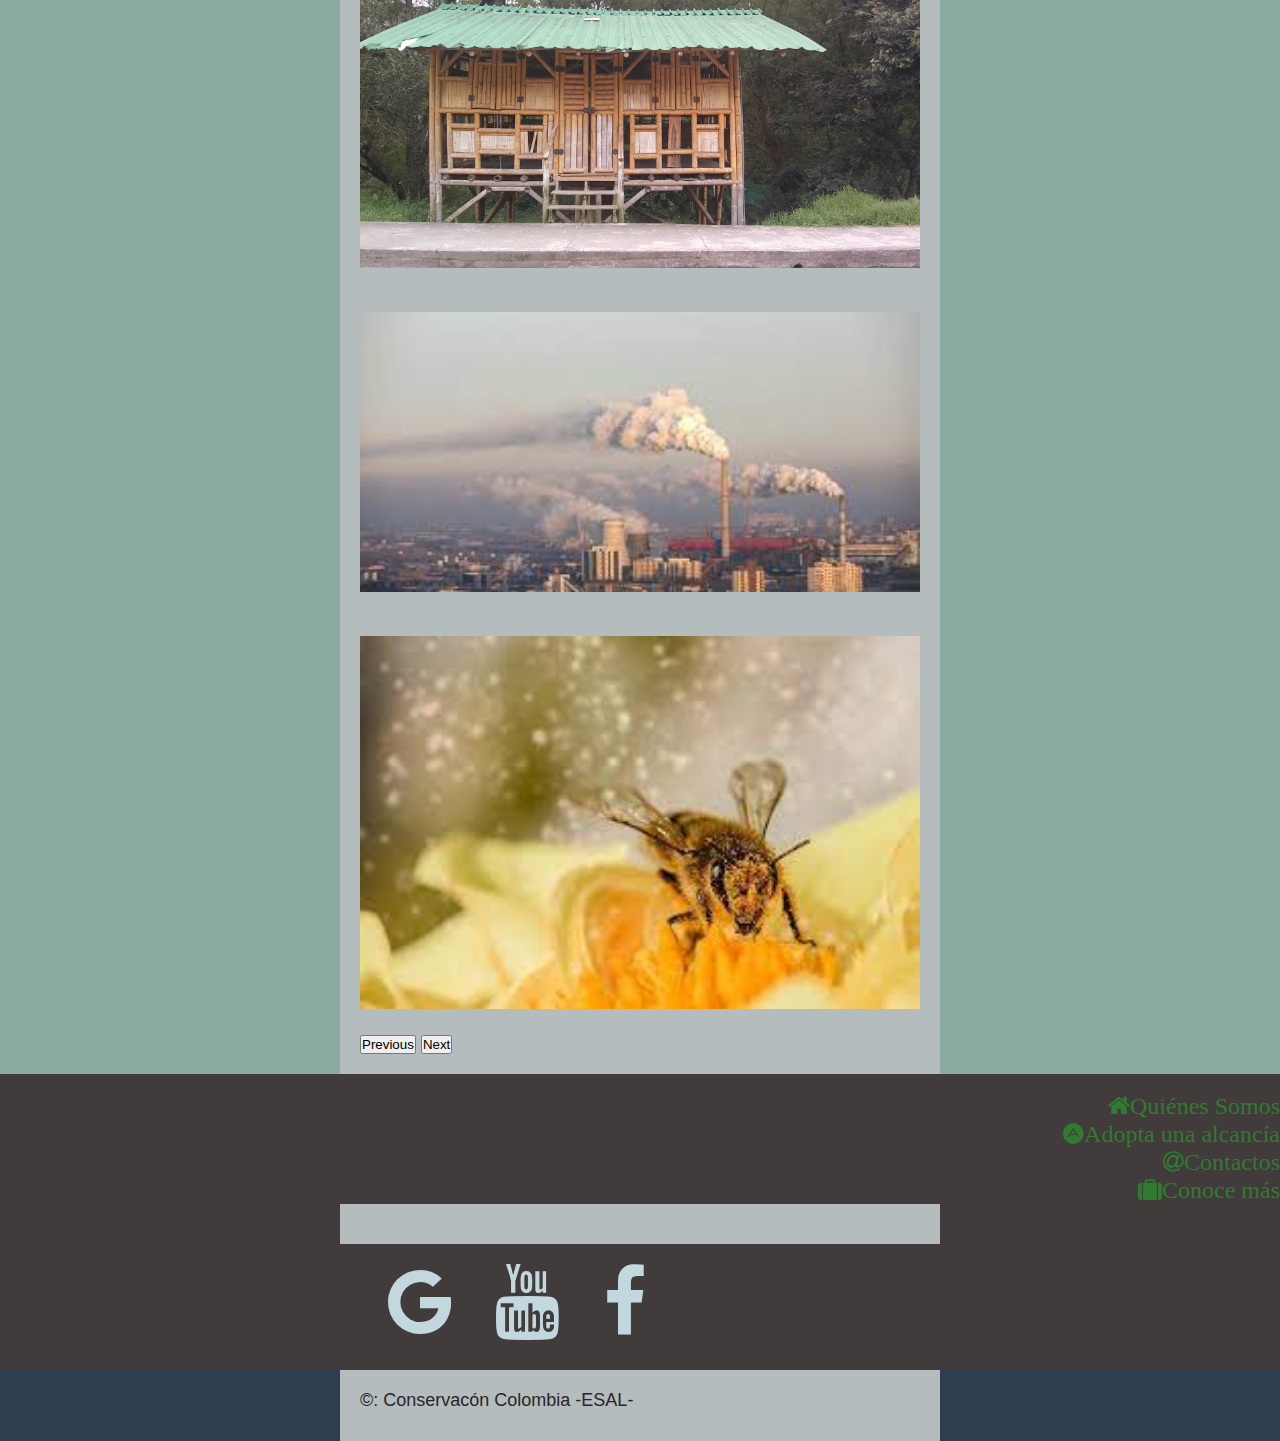
<file: donations.html>
<!DOCTYPE html>
<html lang="en">
<head>
    <meta charset="UTF-8">
    <meta name="viewport" content="width=device-width, initial-scale=1.0">
    <meta http-equiv="X-UA-Compatible" content="ie=edge">
    <link rel="stylesheet" href="https://cdn.jsdelivr.net/npm/bootstrap@4.5.3/dist/css/bootstrap.min.css" integrity="sha384-TX8t27EcRE3e/ihU7zmQxVncDAy5uIKz4rEkgIXeMed4M0jlfIDPvg6uqKI2xXr2" crossorigin="anonymous">
    <link rel="stylesheet" href="css/style.css">
    <link href="https://fonts.googleapis.com/css?family=Nunito&display=swap" rel="stylesheet">
    <link href="https://fonts.googleapis.com/css?family=press+start+2P&display=swap" rel="stylesheet" >   
    <link rel="stylesheet" href="https://stackpath.bootstrapcdn.com/font-awesome/4.7.0/css/font-awesome.min.css">
    <script src="https://ajax.googleapis.com/ajax/libs/jquery/3.1.1/jquery.min.js"></script>
    <link href="https://cdn.jsdelivr.net/npm/bootstrap@5.1.3/dist/css/bootstrap.min.css" rel="stylesheet" integrity="sha384-1BmE4kWBq78iYhFldvKuhfTAU6auU8tT94WrHftjDbrCEXSU1oBoqyl2QvZ6jIW3" crossorigin="anonymous">

<!-- JavaScript Bundle with Popper -->
<script src="https://cdn.jsdelivr.net/npm/bootstrap@5.1.3/dist/js/bootstrap.bundle.min.js" integrity="sha384-ka7Sk0Gln4gmtz2MlQnikT1wXgYsOg+OMhuP+IlRH9sENBO0LRn5q+8nbTov4+1p" crossorigin="anonymous"></script>

     

    <title>Web_page</title>
</head>

<body>
    <header>
        <div class="logo">
          <img src="css/img/logo1.png" alt="">
        </div>
        <nav id="menu">
            <ul>
                <li><a href="index.html">Quiénes Somos</a></li>
                <li><a href="about.html">Adopta una alcancía</a></li>
                <li><a href="contact.html">Contactos</a></li>
                <li><a href="donations.html">Conoce más</a></li>
            </ul>

        </nav>
        <div class="menu-toggle">
            <i class="fa fa-bars"></i>
        </div>

    </header>

    <div class="container"> 
        <h2>Únete como voluntario en Conservación Colombia</h2>
        <br>
        <p>
          Conservación Colombia necesita voluntarios, profesionalees en las áreas
          de Biología, Ciencias Naturales, sociologos, Ictiólogos, Técnologos forestales, 
          Guías turísticos, profesionales en energías limpias, comunicate con nosotros al whatsapp business de 
          Conservación Colombia ESAL
        </p>
        <br>
     <li>
      <a class="btn btn-dark" href="https://wa.me/573043088696" role="button"><i class="fa fa-whatsapp">Whatsapp business</i></a>

     </li>
        <div id="carouselExampleControls" class="carousel slide" data-bs-ride="carousel">
            <div class="carousel-inner">
              <div class="carousel-item active">
                <img src="css/img/acua3.jpeg" class="d-block w-100" alt="...">
              </div>
              <div class="carousel-item">
                <img src="css/img/acua4.jpeg" class="d-block w-100" alt="...">
              </div>
              <div class="carousel-item">
                <img src="css/img/Panel1.jpeg" class="d-block w-100" alt="...">
              </div>
            </div>
            <button class="carousel-control-prev" type="button" data-bs-target="#carouselExampleControls" data-bs-slide="prev">
              <span class="carousel-control-prev-icon" aria-hidden="true"></span>
              <span class="visually-hidden">Previous</span>
            </button>
            <button class="carousel-control-next" type="button" data-bs-target="#carouselExampleControls" data-bs-slide="next">
              <span class="carousel-control-next-icon" aria-hidden="true"></span>
              <span class="visually-hidden">Next</span>
            </button>
          </div>

          <h2>Nuestros servicios</h2>
          <br>
          <p>Poda de árboles, paisajismo (siembra de nativas, exóticas, protección de suelos)
            reforestaciones, control de erosión, bioconstrucción (Guadua Angustifolia kunth),
            construcción de cabañas, artesanías, quioscos, estructuras de guadua y bambú.
          </p>
          <br>
          <li>
            <a class="btn btn-dark" href="https://wa.me/573043088696" role="button"><i class="fa fa-whatsapp">Whatsapp business</i></a>
      
           </li>
           <br>
        <h2>Proyectos paralelos</h2>
        <br>
        <h3>Seguridad y soberanía alimentaria</h3>
        <br>
        <p>Con la acuaponía (cultivo de peces y cultivos orgánicos, hidroponía) y la combinación 
            con energías limpias, queremos llegar a cada rincón del país, llevando la seguridad alimentaria como 
            prioridad, garantizando una alimentación balanceada, constante, de calidad, sin
             trazas de químicos o contaminantes secundarios derivados por la acción del hombre.
             Logrando un equilibrio ecosistémico, aprender de auto cuidado y a conservar el 
             equilibrio natural.

        </p>
        <br>
     
        <h3>Senderismo ecológico</h3>
        <br>
        <p>
          Con la finalidad de incentivar el amor hacia la naturaleza en las personas, con el compromiso por reforestar cuencas, bosques, nacimientos, ayudando a 
          la reintroducción natural de la biodiversidad en nuestros bosques nativos(logrando la reiontroducción de polinizadores, mamíferos, aves, insectos, reptiles, peces, flora)
          realizando caminatas a lugares estratégicos por medio de guías turísticos, incluyendo avistamiento de aves,
          identificación de flora, fauna, y demás componentes que conforman nuestra biodiversidad.
        </p>
        <br>
      <h3>Proyecto de investigación con polinizadores (abejas nativas e introducidas)</h3>
      <br>
      <p>Uno de nuestos objetivos principales es el cuidado de los polinizadores, su esstudio
        y mejoramiento continuo en cuanto a mieles medicianles, de excelente calidad para el consumo humano
        además de preservar nuestra flora y alimentos.
      </p>
      <br>
      <h3>Jardines de babilonia</h3>
      <br>
      <p>
          Consiste en sembrar plantas que tienen la capacidad de fitorremediación y que a su vez se pueden 
          sembrar en cada balcón, terraza, espacio libre, en las ciudades más contaminadas, minimizando así
          el gran impacto negativo sobre el deterioro de la salud humana, causado principalmente por 
          enfermedades respiratorias dentro de las principales urbes, con tu ayuda lo lograremos!.
      </p>
      <br>
      <div id="carouselExampleControls" class="carousel slide" data-bs-ride="carousel">
        <div class="carousel-inner">
          <div class="carousel-item active">
            <img src="css/img/sendero1.jpeg" class="d-block w-100" alt="...">
          </div>
          <div class="carousel-item">
            <img src="css/img/casa2.jpg" class="d-block w-100" alt="...">
          </div>
          <div class="carousel-item">
            <img src="css/img/contamina-2.jpeg" class="d-block w-100" alt="...">
          </div>
          <div class="carousel-item">
            <img src="css/img/bee.jpeg" class="d-block w-100" alt="...">
          </div>
        </div>
        <button class="carousel-control-prev" type="button" data-bs-target="#carouselExampleControls" data-bs-slide="prev">
          <span class="carousel-control-prev-icon" aria-hidden="true"></span>
          <span class="visually-hidden">Previous</span>
        </button>
        <button class="carousel-control-next" type="button" data-bs-target="#carouselExampleControls" data-bs-slide="next">
          <span class="carousel-control-next-icon" aria-hidden="true"></span>
          <span class="visually-hidden">Next</span>
        </button>
      </div>

    </div>

    </div>
    <footer>
       
      <div class="icon-text">
        <nav>
            <ul class="footer-nav">
                <a href="#" id="menu-icon"></a>
                 
                <li>
                    
                    <a href="index.html"><i class="fa fa-home">Quiénes Somos</i></a>
                    
                </li>
                <li>

                    <a href="about.html"><i class="fa fa-adn">Adopta una alcancía</i></a>
                </li>
                <li>
                    
                    <a href="contact.html"><i class="fa fa-at">Contactos</i></a>
                </li>
                <li>
                    
                    <a href="donations.html"><i class="fa fa-suitcase">Conoce más</i></a>
                </li>
            </ul>
        </nav>
      </div>


      <div class="container">
        <div class="icon-text-text">
          <ul class="social">
              
             
            <li>
              <a class="btn btn-dark" href="mailto:conservacioncolombia2019@gmail.com?Subject=Enlace?Subject=Enlace" role="button"><i class="fa fa-google"></i></a>

               <a class="btn btn-danger" href="https://www.youtube.com/channel/UCk2wDI_Ik8rVORLu8tTji4Q" role="button"><i class="fa fa-youtube"></i></button> 
               <a class="btn btn-primary" href="https://fb.watch/aSIRjHeJiB/" role="button"><i class="fa fa-facebook"></i></a>
                
            </li>
              
          </ul>

    </div>

      </div>
                
      
        </footer>
</footer>
<footer class="footer-second">
    <nav aria-label="...">
      
      </nav>
    <div class="container">
    
    <p>
        &copy: Conservacón Colombia -ESAL-
    </p>
    </div>

</footer>
    

    <script src="menu.js"></script>
    
</body>
</html>
</file>
<file: css/style.css>
*{
    box-sizing: border-box;
    margin: 0;
    padding: 0;
   
}

body{
    font-family: "Oswald", sans-serif;
    background-color: #8baaa0;


}

.container{
    max-width: 600px;
    margin: auto;
    font-size: 18px;
    padding: 20px;
    background-color: #b5bcbe;
    color: #1670c4;
 
}

.container p{
    margin-bottom: 10px;
}

.card-text-p{
    background: #84b5e4;
    color: #e71d16;
}

header{
    height: 60px;
    background: #35b914;
    display: flex;
    padding: 0 20px;
}
.menu-toggle{
    display: none;
    margin-left: auto;
    color: rgb(224, 110, 110);
    line-height: 60px;
    font-size: 25px;
    cursor: pointer;

}

.jumbotron{
    background: #828ce2;
}
.jumbotron img{
    max-width: 50px;
}
.logo a{
    color: #fff;
    text-decoration: none;
    font-size: 25px;
    line-height: 60pxs;
    text-transform: uppercase;
    font-family: "press start 2P", cursive;
}

.logo img{
    margin: 1 auto;
    max-width: 300px;
    height: auto;
    width: 30%;
    margin-bottom: 4px;
    float: center;
    display: flex;
    padding: 20px 0;
}
#menu{
    margin-left: auto;

}
#menu ul li{
    display: inline-block;

}
#menu ul li a{
    display: inline-block;
    position: relative;
    color: #fff;
    text-decoration: none;
    line-height: 60px;
    padding: 0 8px;
    text-transform: uppercase;
    transition: cubic-bezier(1, 0, 0, 1);

 }

#menu ul li a:hover{
    background: #3d3d37;

}

.show{
    height: 305px !important;
}



@media screen and (max-width:700px){
    .menu-toggle{
        display: block;
    }
    #menu{
        background: #58e0be;
        position: absolute;
        top: 60px;
        left: 0;
        width: 100%;
        height: 0;
        border: 1px solid #fff;
        overflow: hidden;
        transition: .3s ease-out;
    }
    #menu ul li{
        display: block;
        text-align: center;

    }
    #menu ul li a{
        color: white;
        width: 100%;
        font-size: 20px;
        border-bottom: 1px solid #fff;


    }
    #menu ul li a:hover{
        background: #92ccbd;
    }
    .container{
        padding: 10px;
    }
}



ul{
    list-style: none;

}
.icon-wrap{
    margin: 0 auto;
    width: 150px;
    height: 150px;
    background-color: #42c3f7;
    border-radius: 50px;
    text-align: center;
    margin-top: 3%;

}

.icon-wrap i{
    text-align: center;
    color: #fff;
    font-size: 45%;

}
.left-col{
    float: left;
    margin: 0 auto;
    width: 60%;
    height: auto;
    padding: 1%;

}

a{
    color: #c4c72d;
    text-decoration: none;
    font-weight: bold;
}

a:hover{
    color: #332c2c;

}
img{
    
    margin: 1 auto;
    max-width: 1000px;
    height: auto;
    width: 100%;
    margin-bottom: 4px;
    float: center;
    display: flex;
    padding: 20px 0;
}
.icon-text{
    width: 100%;
    margin: 0 auto;
}

.icon-text-icon{
    float: right;
    width: 20%;
    padding: 4%;

}
.icon-text-text{
    float: left;
    width: 25px;
    padding: 4% 4% 2% 0;
}
#wrapper{
    max-width: 1200px;
    margin: 0 auto;
}

#banner-wrapper{
    max-width: 1200px;
    margin: 0 auto;
    padding: 0 0 3% 0;
}
footer{
    background: #413b3b;
    width: auto;
    overflow: auto;

}
.icon-text{
    width: 100%;
    margin: 0 auto;
}

.icon-text-icon{
    float: right;
    width: 20%;
    padding: 4%;

}
.icon-text-text{
    float: left;
    width: 60%;
    padding: 4% 4% 2% 0;
}

.footer-nav{
    text-align: right;

}
.footer-nav a{
    font-size: 160%;
    color: #c3d7df;
    font-weight: 300;
    font-size: 150%;
    display: inline-block;

}

.footer-nav a:hover{

    color: #f5f5f5;

}

.nav li:hoover > ul{
    display: block;
}

.social{
    text-align: center;

}
.socila li{
    display: inline;

}
.social i{
    font-size: 420%;
    margin: 1%;
    padding: 5%;
    color: #c3d7df;
}

.footer-nav{
    text-align: right;

}
.footer-nav a{
    font-size: 160%;
    color: #c3d7df;
    font-weight: 300;
    font-size: 150%;
    display: inline-block;

}

.footer-nav a:hover{

    color: #f5f5f5;

}

.nav li:hoover > ul{
    display: block;
}

.social{
    text-align: center;

}
.socila li{
    display: inline;

}
.social i{
    font-size: 420%;
    margin: 1%;
    padding: 5%;
    color: #c3d7df;
}

.footer-second{
    background: #2e3e50;
    width: 100%;
    overflow: auto;
}

.btn-btn-primary{
    color: #524c56;
}

p{
    color: #2b2527;
}

i{
    color: #317a31;
}
h1{
    color: #15dd15;
}
h2{
    font-size: 175%;
    line-height: 155%;
    font-weight: 500;
    color: #314119;

}  
h3{
        color: #1b361b;
}
</file>
